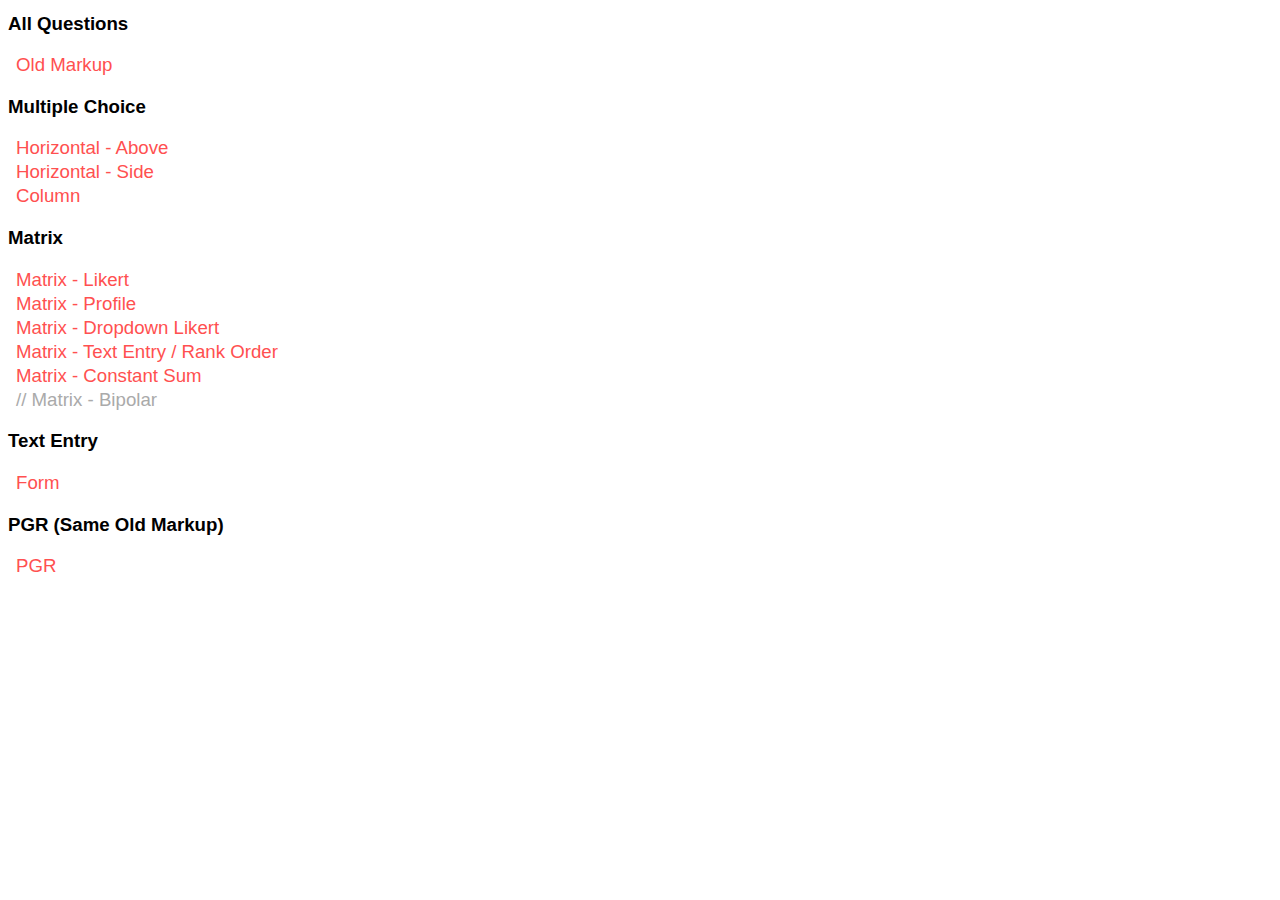
<file: index.html>
<!DOCTYPE html>
<head>
    <link rel="stylesheet" href="editor.css">
</head>

<body>

    <div class="question-list">

        <h1>All Questions</h1>
        <ul>
            <li><a href="Preview-5.1.html">Old Markup</a></li>
        </ul>

        <h1>Multiple Choice</h1>
        <ul>
            <li><a href="questions/mc-horizontal-above.html">Horizontal - Above</a></li>
            <li><a href="questions/mc-horizontal-side.html">Horizontal - Side</a></li>
            <li><a href="questions/mc-column.html">Column</a></li>
        </ul>
        <h1>Matrix</h1>
        <ul>
            <li><a href="questions/matrix.html">Matrix - Likert</a></li>
            <li><a href="questions/matrix-profile.html">Matrix - Profile</a></li>
            <li><a href="questions/matrix-dropdown.html">Matrix - Dropdown Likert</a></li>
            <li><a href="questions/matrix-te.html">Matrix - Text Entry / Rank Order</a></li>
            <li><a href="questions/matrix-cs.html">Matrix - Constant Sum</a></li>
            <li><a href="" style="color: #aaa; cursor: default;"> // Matrix - Bipolar</a></li>

        </ul>
        <h1>Text Entry</h1>
        <ul>
            <li><a href="questions/te-form.html">Form</a></li>
        </ul>

        <h1>PGR (Same Old Markup)</h1>
        <ul>
            <li><a href="questions/pgr.html">PGR</a></li>
        </ul>

    </div>

    
  </div>
  
</body>

</html>
</file>
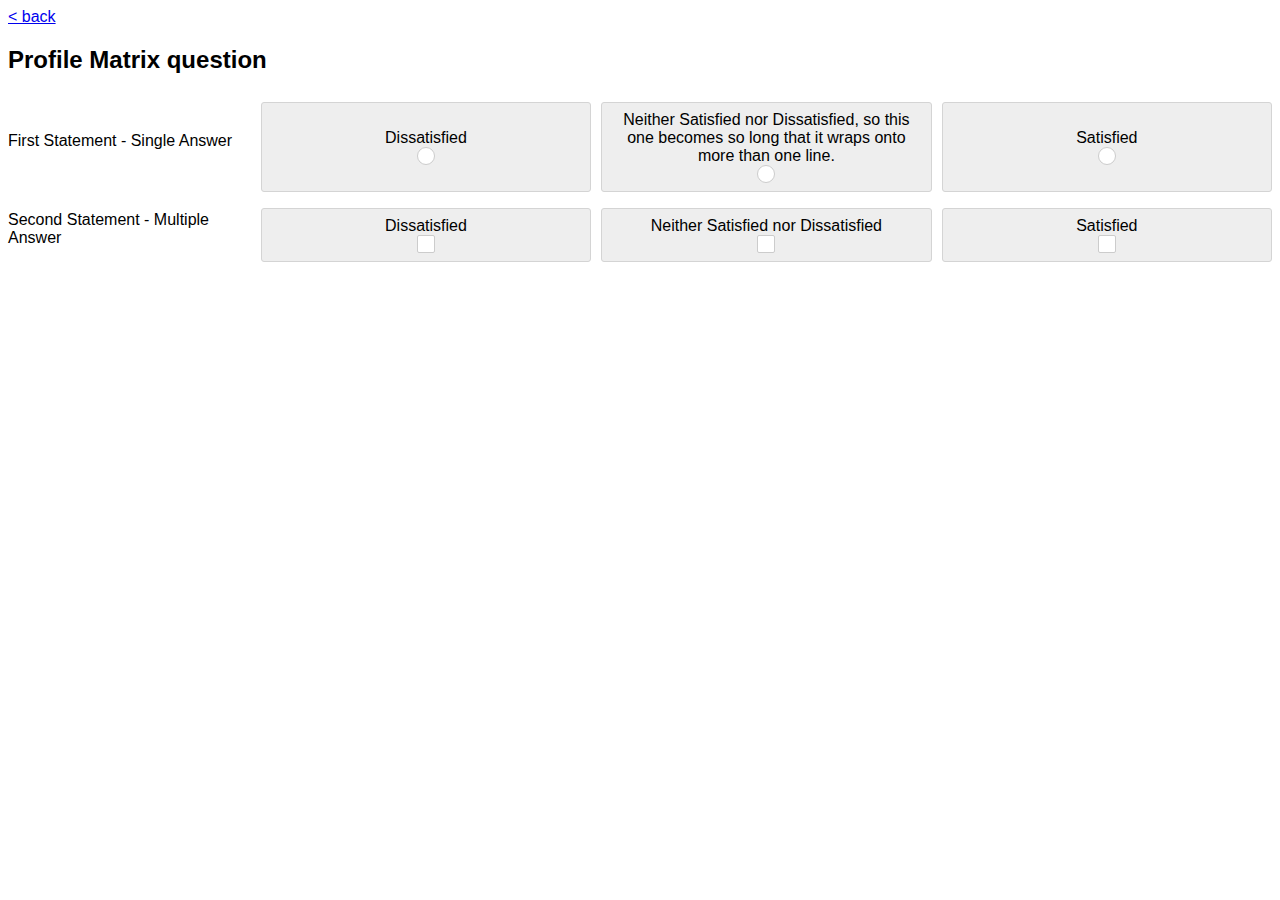
<file: questions/matrix-profile.html>
<head>
  <script src="https://code.jquery.com/jquery-1.11.2.min.js"></script>

  <link rel="stylesheet" href="../basestyles/stylesheet.css">

  <!--<script src="../mobile.js"></script>-->

</head>

<a href="../index.html" class="back-button"> < back</a>

<style>

</style>

<body>
<!--QUESTION -->
<div id="QID1" class="q-matrix profile">

  <h2>Profile Matrix question</h2> 

  <div class="question-body desktop">

      <div class="q-row">
          <div class="statement-container">
              <span class="statement">First Statement - Single Answer</span>
          </div>

          <div class="scale-container">

            <div style="display: table">
              <label for="QID1-1-1" class="answer-label">
                  <div class="answer">Dissatisfied</div>
                  <input type="radio" id="QID1-1-1">
                  <span class="q-radio"></span>

                  <label class="off-screen">First Statement - Dissatisfied</label>
              </label>

              <div class="spacer"></div>

              <label for="QID1-1-2" class="answer-label">
                  <div class="answer">Neither Satisfied nor Dissatisfied, so this one becomes so long that it wraps onto more than one line.  </div>
                  <input type="radio" id="QID1-1-2">
                  <span class="q-radio"></span>
                  <label class="off-screen">First Statement - Neither Satisfied nor Dissatisfied</label>
              </label>

              <div class="spacer"></div>

              <label for="QID1-1-3" class="answer-label">
                  <div class="answer">Satisfied</div>
                  <input type="radio" id="QID1-1-3">
                  <span class="q-radio"></span>
                  <label class="off-screen">First Statement - Satisfied</label>
              </label>
            </div>

          </div>

      </div> <!-- q-row --> 


      <div class="q-row">
          <div class="statement-container">
              <span class="statement">Second Statement - Multiple Answer</span>
          </div>

          <div class="scale-container">

            <div style="display: table; width: 100%">
              <label for="QID1-2-1" class="answer-label">
                  <div class="answer">Dissatisfied</div>
                  <input type="checkbox" id="QID1-2-1">
                  <span class="q-checkbox"></span>
                  <label class="off-screen">First Statement - Dissatisfied</label>
              </label>

              <div class="spacer"></div>

              <label for="QID1-2-2" class="answer-label">
                  <div class="answer">Neither Satisfied nor Dissatisfied</div>
                  <input type="checkbox" id="QID1-2-2">
                  <span class="q-checkbox"></span>
                  <label class="off-screen">First Statement - Neither Satisfied nor Dissatisfied</label>
              </label>

              <div class="spacer"></div>

              <label for="QID1-2-3" class="answer-label">
                  <div class="answer">Satisfied</div>
                  <input type="checkbox" id="QID1-2-3">
                  <span class="q-checkbox"></span>
                  <label class="off-screen">First Statement - Satisfied</label>
              </label>
            </div>

        </div>

      </div> <!-- q-row --> 

      
      <!-- OLD ROW 
       <div class="q-row">

          <div class="statement-container table-mobile">
              <span class="statement table-cell-mobile">
                  Hilton
              </span>
              <div class="statement-dropdown-container mobile table-cell-mobile">
                  <div class="table-mobile">
                      <div class="answered-indicator table-cell-mobile">
                          <span class="">Dissatisfied</span>
                      </div>
                      <div class="dropdown-arrow table-cell-mobile">
                          <span class="">&nbsp;</span>
                      </div>
                  </div>
              </div>
          </div>

          <div class="scale-container" style="">
              
              <ul class="scale three-scale" style="">

                  <li style="">
                      <input type="radio" id="QID1-1-1">
                      <label for="QID1-1-1" class="q-radio">&nbsp;</label>
                      <span class="LabelWrapper answer mobile">
                          <label class="SingleAnswer">Dissatisfied</label>
                      </span>
                      <label class="off-screen">Hilton - Dissatisfied</label>
                  </li>
                  <li style="">
                      <input type="radio" id="QID1-1-2">
                      <label for="QID1-1-2" class="q-radio">&nbsp;</label>
                      <span class="LabelWrapper answer mobile">
                          <label class="SingleAnswer">Neither Satisfied nor Dissatisfied</label>
                      </span>
                      <label class="off-screen">Hilton - Neither Satisfied nor Dissatisfied</label>
                  </li>
                  <li style="">
                      <input type="radio" id="QID1-1-3">
                      <label for="QID1-1-3" class="q-radio">&nbsp;</label>
                      <span class="LabelWrapper answer mobile">
                          <label class="SingleAnswer">Satisfied</label>
                      </span>
                      <label class="off-screen">Hilton - Satisfied</label>
                  </li>

              </ul>

          </div>
      </div>  -->


  </div> <!-- question-body -->

</div> <!-- QID1 -->

</body>

<script>

// // Dropdown/accordion functionality
// $(document).ready(function(){

//     console.log("matrix");

//     // This allows the height to animate to and from '0' and 'auto'.  
//     $('.statement-container').click(function () {

//         var el = $(this).siblings('.scale-container'),
//         curHeight = el.height(),
//         autoHeight = el.css('height', 'auto').height(); //temporarily change to auto and get the height.
//         el.height(curHeight).animate({ height: autoHeight === curHeight ? "0px" : autoHeight }, 200, function() {
//             // change height to auto when animation finishes, if it's supposed to be auto and not "0"
//             if (el.height() > 0) {
//                 el.css('height', 'auto');             
//             }
//         });
//         // optional - animate the siblings to 0 on click. 
//         var sib = $(this).parent('.q-row').siblings().children('.scale-container');
//         sib.animate({height: "0px"}, 200);

//         // change the arrow to X or ^

//     });

// });
</script>
</file>
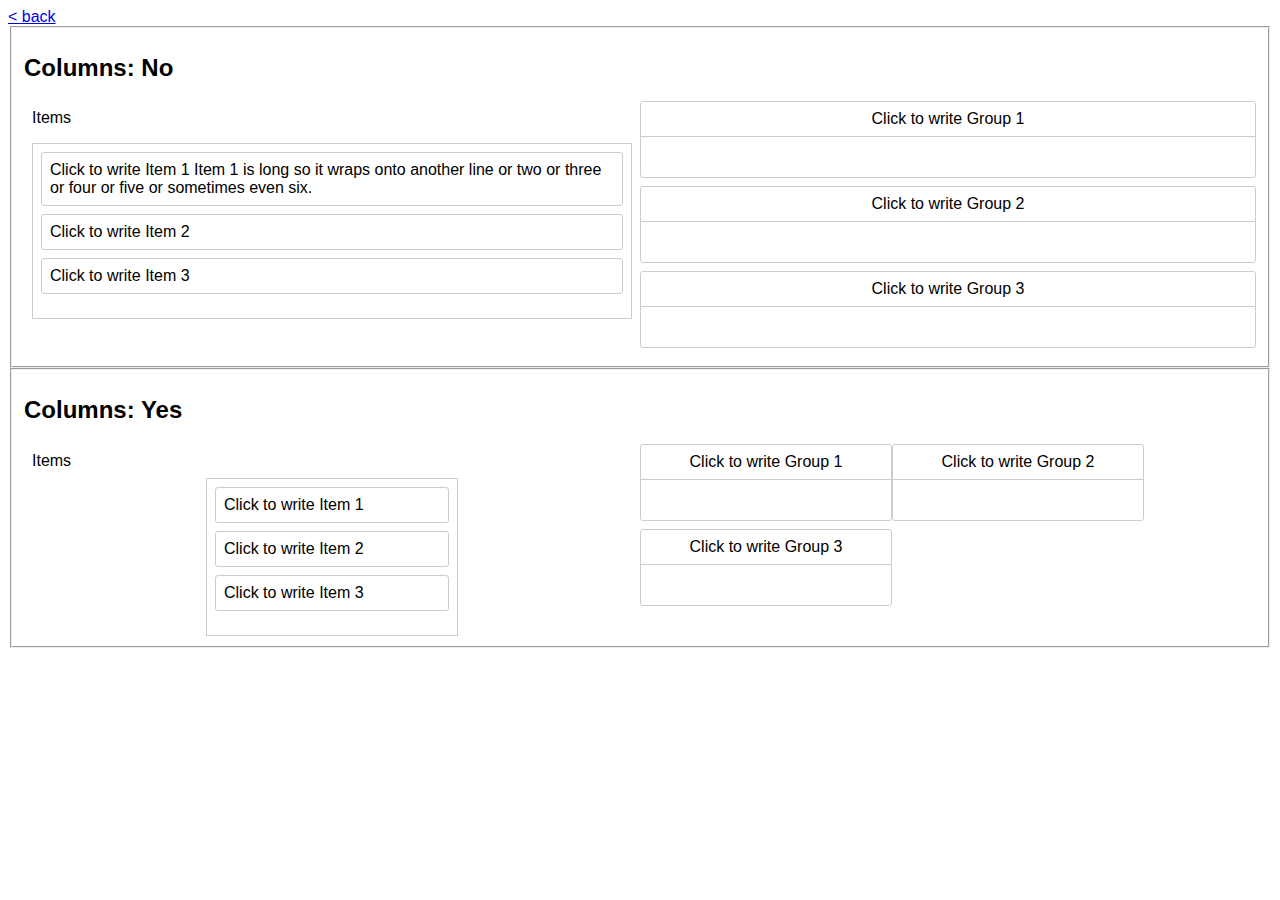
<file: questions/pgr.html>
<!DOCTYPE html PUBLIC "-//W3C//DTD XHTML 1.0 Transitional//EN" "DTD/xhtml1-transitional.dtd">
<html lang="EN">


 <!-- *** WEB SITE INFORMATION AND COPYRIGHT ***************************************************************************************

    Qualtrics Control Panel
    COPYRIGHT:  This page, its design, and content (photographic, written, etc.) are copyrighted by, Qualtrics, Inc.
   	** For more information, see: www.Qualtrics.com **

 ************************************************************************************************************************************ -->

<head>
	<meta http-equiv="content-type" content="text/html; charset=UTF-8" />
	<meta http-equiv="X-UA-Compatible" content="IE=10, chrome=1" />
	<!--<link rel='stylesheet' type='text/css' href='https://survey.qualtrics.com/WRQualtricsShared/DefaultStyleSheets/BaseStylesV4.61502.css'/>
	<link rel='stylesheet' type='text/css' href='https://survey.qualtrics.com/WRQualtricsShared/Skins/qcorp/MQ/zz_blank/StyleSheet.61502.css'/>-->

<head>
  <script src="https://code.jquery.com/jquery-1.11.2.min.js"></script>

  <link rel="stylesheet" href="../basestyles/stylesheet.css">

  <script src="../mobile.js"></script>

</head>

<a href="../index.html" class="back-button"> < back</a>

<style>

</style>

	<script type="text/javascript" src="https://survey.qualtrics.com/WRQualtricsShared/JavaScript/javascriptRequired.61502.js"></script>
	<script type="text/javascript" src="https://survey.qualtrics.com/WRQualtricsShared/JavaScript/javascriptSE.61502.js"></script>

	
	
		</head>

<body id='SurveyEngineBody' class="SkinV2 CSSV4 webkit CSS3 ">

	<noscript>
		<img src="?action=log&type=noScript"></img>
	</noscript>




	<FORM id="Page" NAME="Page" METHOD="POST" ENCTYPE="multipart/form-data" >
				<INPUT id='SurveyID' TYPE='HIDDEN' NAME='SurveyID' VALUE='SV_6oi7Mx0vgZLwCot'>
					<INPUT id='SessionID' TYPE='HIDDEN' NAME='SessionID' VALUE='DummySessionID'>
				<INPUT id='PageDisplayTime' TYPE='HIDDEN' NAME='PageDisplayTime' VALUE='2015-03-24 14:00:06'>
				
		<INPUT TYPE='HIDDEN' NAME='TransactionID' VALUE='0'>

					<noscript>
	<h2 style="background-color: #c00; color: #FFF; margin: 10px; padding: 10px;">
		<center>
			Please enable Javascript on your browser to take this survey.
		</center>
	</h2>
	</noscript>

	

	
	
<meta name="HandheldFriendly" content="true" />
<meta name = "viewport" content = "user-scalable = no, maximum-scale=1, minimum-scale=1, initial-scale = 1, width = device-width" />
<div class='Skin'>
	<div id="Overlay"></div>
	<div id="Wrapper">
		<div id='ProgressBar'></div>
		<div class='SkinInner'>
			<div id='LogoContainer'>
				<div id='Logo'></div>
				<div id='HeaderContainer'>
					<div id='Header'></div>
				</div>
			</div>
			<div id='SkinContent'>
				<div id='Questions'><input type=hidden name='SE~Context' value="Response">

<!-- *************** SKIN QUESTION #0 ************************** -->


		

	<!-- ** SURVEY QUESTION ID: QID1 ** OUTPUT TAG: QID1 ** -->
	<div class='QuestionOuter PGR BorderColor  ' id='QID1' QuestionID='QID1' PostTag="QID1" >
		<script>
			try {
				Qualtrics.SurveyEngine.QuestionInfo["QID1"] = {"QuestionID":"QID1","postTag":"QID1","QuestionText":"Click to write the question text","QuestionType":"PGR","Choices":{"1":{"RecodeValue":"1","VariableName":"Click to write Item 1","Text":"Click to write Item 1","Exclusive":false},"2":{"RecodeValue":"2","VariableName":"Click to write Item 2","Text":"Click to write Item 2","Exclusive":false},"3":{"RecodeValue":"3","VariableName":"Click to write Item 3","Text":"Click to write Item 3","Exclusive":false}},"Validation":{"Settings":{"ForceResponse":"OFF","Type":"None"}},"Selector":"DragAndDrop","SubSelector":"NoColumns"};
			}
			catch(e){}
							
					</script>
				<!-- Debugging stuff -->
		
		<div class='Inner DragAndDrop BorderColor'>
			<div class='InnerInner NoColumns BorderColor'>
				<INPUT TYPE="HIDDEN" ID="QM~QID1~Displayed" NAME="QM~QID1~Displayed" value="1">
 
 				<INPUT TYPE="HIDDEN" ID="QR~QID1~QuestionID" NAME="QR~QID1~QuestionID" value="QID1">
				<INPUT TYPE="HIDDEN" ID="QR~QID1~DisplayOrder" NAME="QR~QID1~DisplayOrder" value="1|2|3">
												<INPUT TYPE="HIDDEN" ID="QR~QID1~QuestionType" NAME="QR~QID1~QuestionType" value="PGR">
				<INPUT TYPE="HIDDEN" ID="QR~QID1~Selector" NAME="QR~QID1~Selector" value="DragAndDrop">
				<INPUT TYPE="HIDDEN" ID="QR~QID1~SubSelector" NAME="QR~QID1~SubSelector" value="NoColumns">
								
								<fieldset>
				



	
	

	<input type='hidden' id='QR~QID1~1~Group' name='QR~QID1~1~Group' value=''>
 	<input type='hidden' id='QR~QID1~1~Rank' name='QR~QID1~1~Rank' value=''>
	
	

	<input type='hidden' id='QR~QID1~2~Group' name='QR~QID1~2~Group' value=''>
 	<input type='hidden' id='QR~QID1~2~Rank' name='QR~QID1~2~Rank' value=''>
	
	

	<input type='hidden' id='QR~QID1~3~Group' name='QR~QID1~3~Group' value=''>
 	<input type='hidden' id='QR~QID1~3~Rank' name='QR~QID1~3~Rank' value=''>

<a name='QR~QID1'></a>

<h2 class='noStyle'>
<label class='QuestionText BorderColor'>
	Columns: No
</label>
</h2>
<div class='QuestionBody'>

<table role='presentation' class="ChoiceStructure " BORDER="0" CELLPADDING="0" CELLSPACING="0">
	<tr>
 	 	<!-- holds the items table -->
		<td class='itemsContainerTd BorderColor'>

				<input type='hidden' name='QR~QID1~Groups~Number' value='3'>

			<div class="Items">
				<h2>Items</h2>
				<ul id='QID1items' rel='' regularClass='reg' altClass='ReadableAlt' stacked='' progressCounter='QID1-ProgressCounter' itemCount='3'
					class="">
					
											
													 							<li class=' reg 																	 antepenultimate
																	'
									id='QR~QID1~1' >
								<span class='rank'></span>
								<span class='label'><span class='LabelWrapper'><label for='QR~QID1~1'>Click to write Item 1 Item 1 is long so it wraps onto another line or two or three or four or five or sometimes even six. </label></span></span>
							</li>
																	
													 							<li class=' ReadableAlt 																	 penultimate
																	'
									id='QR~QID1~2' >
								<span class='rank'></span>
								<span class='label'><span class='LabelWrapper'><label for='QR~QID1~2'>Click to write Item 2</label></span></span>
							</li>
																	
													 							<li class=' reg 																	 last
																	'
									id='QR~QID1~3' >
								<span class='rank'></span>
								<span class='label'><span class='LabelWrapper'><label for='QR~QID1~3'>Click to write Item 3</label></span></span>
							</li>
															</ul>
			</div>

				
		</td>

				

		<td class="groupsContainerTd BorderColor">
										
							<div class='Group BorderColor noColumns'>
					<div>
						<h2 class='BorderColor'>
							Click to write Group 1
						</h2>
												<ul id='QID1group0'
							class='BorderColor '
							rel='0'
							regularClass='reg' altClass='ReadableAlt'
							stacked=''
							maxChoices=''>
																				</ul>
					</div>
									</div>
							<div class='Group BorderColor noColumns'>
					<div>
						<h2 class='BorderColor'>
							Click to write Group 2
						</h2>
												<ul id='QID1group1'
							class='BorderColor '
							rel='1'
							regularClass='reg' altClass='ReadableAlt'
							stacked=''
							maxChoices=''>
																				</ul>
					</div>
									</div>
							<div class='Group BorderColor noColumns'>
					<div>
						<h2 class='BorderColor'>
							Click to write Group 3
						</h2>
												<ul id='QID1group2'
							class='BorderColor '
							rel='2'
							regularClass='reg' altClass='ReadableAlt'
							stacked=''
							maxChoices=''>
																				</ul>
					</div>
									</div>
					</td>

		<div id='debug'></div>
		
		<script type='text/javascript'>
			var tmpOnLoad = function(){
				var listIds = ["QID1items", "QID1group0", "QID1group1", "QID1group2"];
				makeSortable(listIds);
			}
			Event.observe(window, 'load', tmpOnLoad);
		</script>

	
		
</table>
</div>
								</fieldset>
							</div>
		</div>
	</div>

<!-- ^^^^^^^^^^^^^^^^^^^^^^ SKIN QUESTION #0 ^^^^^^^^^^^^^^^^^ -->

<!-- *************** SKIN QUESTION #4 ************************** -->


		

	<!-- ** SURVEY QUESTION ID: QID4 ** OUTPUT TAG: QID4 ** -->
	<div class='QuestionOuter PGR BorderColor  ' id='QID4' QuestionID='QID4' PostTag="QID4" >
		<script>
			try {
				Qualtrics.SurveyEngine.QuestionInfo["QID4"] = {"QuestionID":"QID4","postTag":"QID4","QuestionText":"Click to write the question text","QuestionType":"PGR","Choices":{"1":{"RecodeValue":"1","VariableName":"Click to write Item 1","Text":"Click to write Item 1","Exclusive":false},"2":{"RecodeValue":"2","VariableName":"Click to write Item 2","Text":"Click to write Item 2","Exclusive":false},"3":{"RecodeValue":"3","VariableName":"Click to write Item 3","Text":"Click to write Item 3","Exclusive":false}},"Validation":{"Settings":{"ForceResponse":"OFF","Type":"None"}},"Selector":"DragAndDrop","SubSelector":"Columns"};
			}
			catch(e){}
							
					</script>
				<!-- Debugging stuff -->
		
		<div class='Inner DragAndDrop BorderColor'>
			<div class='InnerInner Columns BorderColor'>
				<INPUT TYPE="HIDDEN" ID="QM~QID4~Displayed" NAME="QM~QID4~Displayed" value="1">
 
 				<INPUT TYPE="HIDDEN" ID="QR~QID4~QuestionID" NAME="QR~QID4~QuestionID" value="QID4">
				<INPUT TYPE="HIDDEN" ID="QR~QID4~DisplayOrder" NAME="QR~QID4~DisplayOrder" value="1|2|3">
												<INPUT TYPE="HIDDEN" ID="QR~QID4~QuestionType" NAME="QR~QID4~QuestionType" value="PGR">
				<INPUT TYPE="HIDDEN" ID="QR~QID4~Selector" NAME="QR~QID4~Selector" value="DragAndDrop">
				<INPUT TYPE="HIDDEN" ID="QR~QID4~SubSelector" NAME="QR~QID4~SubSelector" value="Columns">
								
								<fieldset>
				



	
	

	<input type='hidden' id='QR~QID4~1~Group' name='QR~QID4~1~Group' value=''>
 	<input type='hidden' id='QR~QID4~1~Rank' name='QR~QID4~1~Rank' value=''>
	
	

	<input type='hidden' id='QR~QID4~2~Group' name='QR~QID4~2~Group' value=''>
 	<input type='hidden' id='QR~QID4~2~Rank' name='QR~QID4~2~Rank' value=''>
	
	

	<input type='hidden' id='QR~QID4~3~Group' name='QR~QID4~3~Group' value=''>
 	<input type='hidden' id='QR~QID4~3~Rank' name='QR~QID4~3~Rank' value=''>

<a name='QR~QID4'></a>

<h2 class='noStyle'>
<label class='QuestionText BorderColor'>
	Columns: Yes
</label>
</h2>
<div class='QuestionBody'>

<table role='presentation' class="ChoiceStructure " BORDER="0" CELLPADDING="0" CELLSPACING="0">
	<tr>
 	 	<!-- holds the items table -->
		<td class='itemsContainerTd BorderColor'>

				<input type='hidden' name='QR~QID4~Groups~Number' value='3'>

			<div class="Items">
				<h2>Items</h2>
				<ul id='QID4items' rel='' regularClass='reg' altClass='ReadableAlt' stacked='' progressCounter='QID4-ProgressCounter' itemCount='3'
					class="">
					
											
													 							<li class=' reg 																	 antepenultimate
																	'
									id='QR~QID4~1' >
								<span class='rank'></span>
								<span class='label'><span class='LabelWrapper'><label for='QR~QID4~1'>Click to write Item 1</label></span></span>
							</li>
																	
													 							<li class=' ReadableAlt 																	 penultimate
																	'
									id='QR~QID4~2' >
								<span class='rank'></span>
								<span class='label'><span class='LabelWrapper'><label for='QR~QID4~2'>Click to write Item 2</label></span></span>
							</li>
																	
													 							<li class=' reg 																	 last
																	'
									id='QR~QID4~3' >
								<span class='rank'></span>
								<span class='label'><span class='LabelWrapper'><label for='QR~QID4~3'>Click to write Item 3</label></span></span>
							</li>
															</ul>
			</div>

				
		</td>

				

		<td class="groupsContainerTd BorderColor">
										
							<div class='Group BorderColor Columns'>
					<div>
						<h2 class='BorderColor'>
							Click to write Group 1
						</h2>
												<ul id='QID4group0'
							class='BorderColor '
							rel='0'
							regularClass='reg' altClass='ReadableAlt'
							stacked=''
							maxChoices=''>
																				</ul>
					</div>
									</div>
							<div class='Group BorderColor Columns'>
					<div>
						<h2 class='BorderColor'>
							Click to write Group 2
						</h2>
												<ul id='QID4group1'
							class='BorderColor '
							rel='1'
							regularClass='reg' altClass='ReadableAlt'
							stacked=''
							maxChoices=''>
																				</ul>
					</div>
									</div>
							<div class='Group BorderColor Columns'>
					<div>
						<h2 class='BorderColor'>
							Click to write Group 3
						</h2>
												<ul id='QID4group2'
							class='BorderColor '
							rel='2'
							regularClass='reg' altClass='ReadableAlt'
							stacked=''
							maxChoices=''>
																				</ul>
					</div>
									</div>
					</td>

		<div id='debug'></div>
		
		<script type='text/javascript'>
			var tmpOnLoad = function(){
				var listIds = ["QID4items", "QID4group0", "QID4group1", "QID4group2"];
				makeSortable(listIds);
			}
			Event.observe(window, 'load', tmpOnLoad);
		</script>

	
		
</table>
</div>
								</fieldset>
							</div>
		</div>
	</div>

<!-- ^^^^^^^^^^^^^^^^^^^^^^ SKIN QUESTION #4 ^^^^^^^^^^^^^^^^^ -->

</div>

			</div>
		</div>
		<div id='Footer'></div>
		<div id='PushStickyFooter'></div>
	</div>

</div><script>Event.observe(window, "load", function() {Event.stopObserving(document, "mousedown", QualtricsSETools.highlightHandler); QualtricsSETools.highlightOn = false; QualtricsSETools.killHighlighter();});</script>

<input type="hidden" id="SM~BrowserName" name="SM~BrowserName" value="" />
<input type="hidden" id="SM~BrowserVersion" name="SM~BrowserVersion" value="" />
<input type="hidden" id="SM~OS" name="SM~OS" value="" />
<input type="hidden" id="SM~Resolution" name="SM~Resolution" value="" />
<input type="hidden" id="SM~FlashVersion" name="SM~FlashVersion" value="" />
<input type="hidden" id="SM~JavaSupport" name="SM~JavaSupport" value="" />
<input type="hidden" id="SM~UserAgent" name="SM~UserAgent" value="" />

<input type="hidden" id="SM~AppName" name="SM~AppName" value="SurveyEngine" />
<input type="hidden" id="SM~AppVersion" name="SM~AppVersion" value="61502" />

<script>
	var SurveyMetaDataOnLoad = function()
	{
		var browserInfo = QualtricsTools.BrowserInfo.getBrowserInfo();
		document.getElementById('SM~BrowserName').value = browserInfo.browser;
		document.getElementById('SM~BrowserVersion').value = browserInfo.version;
		document.getElementById('SM~OS').value = browserInfo.os;
		document.getElementById('SM~Resolution').value = browserInfo.resolution.x+"x"+browserInfo.resolution.y;
		document.getElementById('SM~FlashVersion').value = browserInfo.flashVersion;
		document.getElementById('SM~JavaSupport').value = browserInfo.java;
		document.getElementById('SM~UserAgent').value = browserInfo.ua;
	};

	Event.observe(window, 'load', SurveyMetaDataOnLoad);
</script>
</form>



<script type="text/javascript">

window.canCheckParent = '';

Qualtrics.SurveyEngine.onPageLoad();
	// beforeunload doesn't exist in MobileWebKit so we use pagehide instead as
	// it is the only browser that doesn't support beforeunload
	if (Qualtrics.Browser && Qualtrics.Browser.MobileWebKit) {
		Event.observe(window, 'pagehide', Qualtrics.SurveyEngine.savePageBeforeUnload);
	} else {
		Event.observe(window, 'beforeunload', Qualtrics.SurveyEngine.savePageBeforeUnload);
	}
</script>


</body>
</html>
</file>
<file: editor.css>
body {
	font-family: sans-serif;
}

.question-list ul {
	padding: 0 8px;
	list-style: none;
	font-size: 14pt;
	line-height: 18pt;
}

.question-list a {
	text-decoration: none;
	color: #ff5050;
}

.question-list a:hover {
	color: #629dff;
}

.question-list h1 {
	font-size: 14pt;
}
</file>
<file: basestyles/stylesheet.css>
@media screen and (min-width: 0) {
  input[type="checkbox"],
  input[type="radio"] {
    border: 0;
    clip: rect(0 0 0 0);
    height: 1px;
    margin: -1px;
    overflow: hidden;
    padding: 0;
    position: absolute;
    width: 1px; }

  .q-checkbox:before,
  .q-radio:before {
    content: " ";
    display: inline-block;
    width: 16px;
    height: 16px;
    background: #fff;
    border: 1px solid #ccc;
    vertical-align: top; }

  .q-radio:before {
    border-radius: 100%; }

  .q-checkbox:before {
    border-radius: 2px; }

  input[type="radio"]:checked + .q-radio:before {
    background: #ff5050;
    border-color: #ff1d1d; }

  input[type="checkbox"]:checked + .q-checkbox:before {
    background: #ed3e3e;
    border-color: #ed3e3e;
    content: "\2714";
    font-size: 12px;
    text-align: center;
    color: #fff; }

  input[type="checkbox"]:checked:focus + .q-checkbox:before
  input[type="radio"]:checked:focus + .q-radio:before {
    box-shadow: none; }

  input[type="checkbox"]:focus + .q-checkbox:before,
  input[type="radio"]:focus + .q-radio:before {
    border-color: #ed3e3e;
    box-shadow: 0 0 0 2px #ffa7a7; } }
else .q-radio,
else .q-checkbox {
  display: none; }

.answer-label {
  display: block;
  cursor: pointer;
  background: #eee;
  border: 1px solid #d4d4d4;
  border-radius: 3px;
  padding: 8px; }
  .answer-label:hover {
    background: #d4d4d4; }

input[type="text"] {
  font-family: inherit;
  font-size: inherit;
  color: inherit; }

.text-box {
  padding: 8px;
  border-radius: 3px;
  background: #fff;
  border: 1px solid #ccc;
  box-shadow: inset 1px 1px 5px #ddd;
  cursor: text; }
  .text-box:hover {
    border-color: #aaa;
    box-shadow: inset 1px 1px 5px #ccc; }

.off-screen, .offScreen {
  position: absolute;
  left: -9999px;
  height: 1px;
  width: 1px;
  overflow: hidden; }

.float-group {
  background: blue; }
  .float-group:after {
    content: "";
    display: table;
    clear: both; }
  .float-group .left {
    float: left;
    width: 50%; }

.PGR ul {
  list-style-type: none;
  margin: 0;
  padding: 0; }

.q-matrix .desktop ul.scale li {
  width: 33.333333333%; }

.q-matrix.profile .desktop .answer-label {
  width: 32.666666667%; }

.q-matrix.profile .desktop .spacer {
  width: 1%; }

.q-matrix .mobile .desktop,
.q-matrix .desktop .mobile {
  display: none; }
.q-matrix ul.scale {
  padding: 0;
  margin: 0;
  list-style: none; }
.q-matrix .desktop {
  display: table;
  width: 100%;
  table-layout: fixed; }
  .q-matrix .desktop .q-row {
    display: table-row;
    width: 100%; }
  .q-matrix .desktop .statement-container {
    display: table-cell;
    vertical-align: middle;
    width: 20%;
    padding-bottom: 12px; }
  .q-matrix .desktop .scale-container {
    display: table-cell;
    vertical-align: middle; }
  .q-matrix .desktop ul.scale {
    display: table;
    width: 100%;
    text-align: center;
    table-layout: fixed; }
    .q-matrix .desktop ul.scale li {
      display: table-cell; }
.q-matrix .mobile ul.scale {
  margin: 8px;
  margin-top: 0; }
.q-matrix .mobile .statement-container {
  cursor: pointer;
  padding: 8px;
  border-top: 1px solid #ccc; }
.q-matrix .mobile .scale-container {
  height: 0;
  overflow: hidden; }
.q-matrix .mobile .answer.mobile {
  display: inline-block;
  width: 80%; }
.q-matrix .mobile .answer-label {
  margin-bottom: 8px; }
.q-matrix .mobile .q-radio,
.q-matrix .mobile .q-checkbox {
  display: none; }
.q-matrix.profile .desktop .answer-label {
  display: table-cell;
  text-align: center;
  vertical-align: middle; }
.q-matrix.profile .desktop .spacer {
  display: table-cell; }
.q-matrix.profile .desktop .q-row {
  border-spacing: 0px 8px; }

.mc.horizontal .desktop .spacer {
  width: 1%; }

.mc.horizontal .desktop .answer-label {
  width: 24.25%; }

.mc.horizontal .desktop .answer-row {
  display: table;
  width: 100%; }
.mc.horizontal .desktop .spacer {
  display: table-cell; }
.mc.horizontal .desktop .answer-label {
  display: table-cell; }
.mc.horizontal .mobile .answer-row {
  display: block; }
.mc.horizontal .mobile .spacer {
  display: none; }
.mc.horizontal .mobile .answer-label {
  display: block;
  width: 100%;
  text-align: center;
  box-sizing: border-box; }
.mc.horizontal .q-radio,
.mc.horizontal .q-checkbox {
  display: none; }
.mc.horizontal .answer-row {
  table-layout: fixed; }
.mc.horizontal .answer-label.other-text-placeholder {
  padding: 0; }
.mc.horizontal .other-text {
  font-size: inherit;
  font-family: inherit;
  max-width: 100%;
  box-sizing: border-box; }
.mc.horizontal .mobile .other-text-placeholder .other-text {
  padding: 8px; }
.mc.horizontal .desktop .other-text-placeholder .other-text {
  height: 100%; }
.mc.horizontal .answer-label {
  vertical-align: middle;
  margin-bottom: 8px; }
.mc.horizontal .other-text-placeholder .other-text {
  width: 100%;
  border: none;
  padding: 0 8px; }
.mc.horizontal .mobile .answer-label {
  text-align: left; }
.mc.horizontal .mobile .other-text {
  display: inline-block;
  margin: 0;
  text-align: left; }

.mc.column .mobile .answer-label {
  width: 49%; }
.mc.column .desktop .answer-label {
  width: 24%; }

.mc.column .answer-row {
  text-align: center;
  font-size: 0; }
.mc.column .answer-label {
  font-size: 12pt;
  display: inline-block;
  margin-bottom: 8px;
  box-sizing: border-box; }

.te .text-box {
  width: 100%; }
.te .field-container {
  margin-bottom: 16px; }
.te .left .field-container {
  display: table;
  width: 100%; }
  .te .left .field-container div {
    display: table-cell; }

.PGR .QuestionBody {
  -webkit-user-select: none; }
.PGR table.ChoiceStructure {
  width: 100%; }
.PGR ul li {
  padding: 8px;
  border: 1px solid #ccc;
  margin: 8px;
  border-radius: 3px;
  background: #fff;
  cursor: move; }
  .PGR ul li span, .PGR ul li label {
    cursor: move; }
.PGR .itemsContainerTd ul {
  margin: 8px;
  border: 1px solid #ccc;
  padding-bottom: 16px; }
  .PGR .itemsContainerTd ul .rank {
    display: none; }
.PGR .groupsContainerTd ul {
  -webkit-transition: .3s padding;
  min-height: 40px; }
  .PGR .groupsContainerTd ul li span.rank {
    display: inline-block;
    background: #ff5050;
    color: #fff;
    padding: 2px 8px;
    border-radius: 10px; }
.PGR .groupsContainerTd .Group {
  border: 1px solid #ccc;
  margin-bottom: 8px;
  border-radius: 3px; }
  .PGR .groupsContainerTd .Group h2 {
    text-align: center;
    border-bottom: 1px solid #ccc; }
.PGR .Group.Columns {
  float: left;
  width: 100%;
  max-width: 250px; }
.PGR .Columns .itemsContainerTd ul {
  max-width: 250px;
  margin: 0 auto; }
.PGR .itemsContainerTd,
.PGR .groupsContainerTd {
  width: 50%;
  vertical-align: top; }
  .PGR .itemsContainerTd h2,
  .PGR .groupsContainerTd h2 {
    font-weight: normal;
    font-size: inherit;
    margin: 0;
    padding: 8px; }

body {
  font-family: sans-serif; }

label.q-radio, label.q-checkbox {
  display: none; }
</file>
